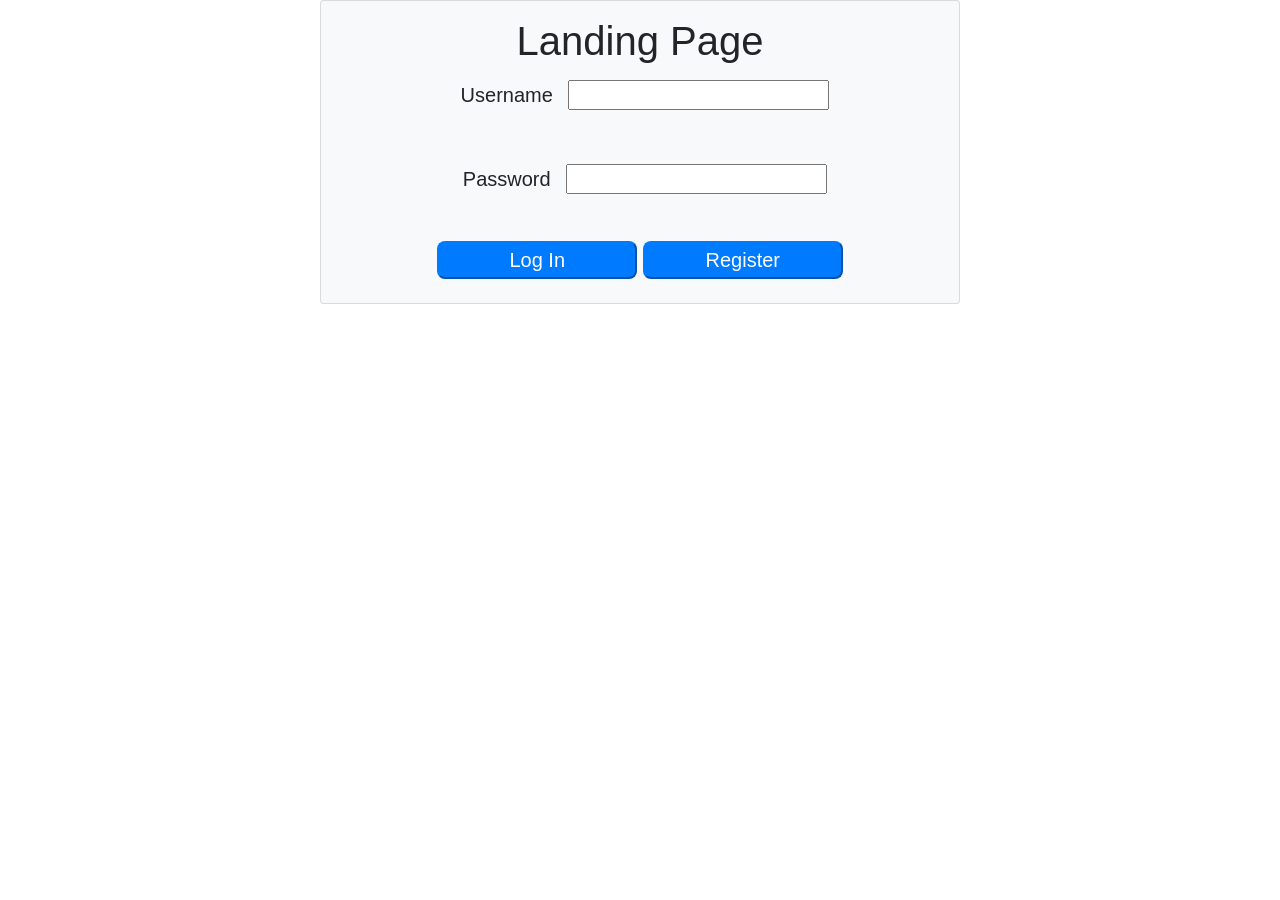
<file: target/classes/public/index.html>
<!DOCTYPE html>
<html>
<head>
    <meta charset="UTF-8">
    <meta name="author" content="Group D">
    <meta name="viewport" content="width=device-width, initial-scale=1">
    <script src="js/jquery-3.6.0.min.js"></script>
    <script src="https://stackpath.bootstrapcdn.com/bootstrap/4.3.1/js/bootstrap.min.js"
            integrity="sha384-JjSmVgyd0p3pXB1rRibZUAYoIIy6OrQ6VrjIEaFf/nJGzIxFDsf4x0xIM+B07jRM"
            crossorigin="anonymous"></script>
    <link rel="stylesheet" href="https://stackpath.bootstrapcdn.com/bootstrap/4.3.1/css/bootstrap.min.css"
          integrity="sha384-ggOyR0iXCbMQv3Xipma34MD+dH/1fQ784/j6cY/iJTQUOhcWr7x9JvoRxT2MZw1T"
          crossorigin="anonymous">
    <script src="js/landing.js"></script>
    <link rel="stylesheet" type="text/css" href="chatApp.css">
    <title>Landing Page</title>
</head>


<body>
<form class='card p-3 bg-light col-lg-6 offset-lg-3'
      method="post" id = "registerInfo" action="main.html">
    <h1 align="center">Landing Page</h1>
    <h5 align="center">
        <label class="landing_label" for="usernameLogin" >Username</label>
        <input rows="10" cols="10" id="usernameLogin" name="usernameLogin">
        <span id="usernameLoginAlert"></span>
    </h5>
    <br>
    <h5 align="center">
        <label class="landing_label" for="passwordLogin" >Password</label>
        <input type="password" rows="10" cols="10" id="passwordLogin" name="passwordLogin">
        <span id="passwordLoginAlert"></span>
    </h5>
    <br>
    <h5 align="center">
        <input type="button" id="btn_log" class="landing_btn btn-primary" value="Log In">
        <button type="button" class="landing_btn btn-primary" data-toggle="modal"
                data-target="#registerForm">Register</button>
    </h5>
</form>

<!-- Button trigger modal -->
<!-- Modal -->
<div class="modal fade" id="registerForm" tabindex="-1"
     role="dialog" aria-labelledby="registerFormLabel" aria-hidden="true">
    <div class="modal-dialog" role="document">
        <div class="modal-content">
            <div class="modal-header">
                <h5 class="modal-title" id="registerFormLabel">
                    Register Page
                </h5>
                <button type="button" class="close" data-dismiss="modal" aria-label="Close">
                    <span aria-hidden="true">&times;</span>
                </button>
            </div>
            <div class="infoClass">
                <br>
                <label class="landing_label" for="username" >
                    Username:
                </label>
                <input rows="10" cols="10" id="username" name="username">
                    <span id="usernameAlert"></span>
                <br>
                </input>
            </div>
            <!--<div class="infoClass">
                <label for="email" >Email:</label>
                <input type="email" id="email" name="email" pattern='[a-zA-Z0-9.]*@[A-Za-z0-9./\|]*' placeholder="rl88@rice.edu">
                <span id="emailAlert"></span><br>
                </input>
            </div>-->
            <div class="infoClass">
                <label class="landing_label" for="school" >
                    School:
                </label>
                <input type="text" id="school" name="school">
                    <span id="schoolAlert"></span>
                <br>
                </input>
            </div>
            <div class="infoClass">
                <label class="landing_label" for="age" >
                    Age:
                </label>
                <input type="text" id="age" name="age">
                    <span id="ageAlert"></span>
                <br>
                </input>
            </div>
            <div class="infoClass">
                <label class="landing_label" for="interests" >
                    Interests:
                </label>
                <input type="text" id="interests" name="interests" placeholder="swim, music" pattern="[a-zA-Z\s]+(,[ ]*[a-zA-Z]+)*">
                    <span id="interestsAlert"></span>
                    <span id="interestsInstr">split by comma</span>
                <br>
                </input>
            </div>
            <!--<div class="infoClass">
                <label for="phone" >Phone:</label>
                <input type="text" id="phone" name="phone" pattern='[0-9]{10}' placeholder="1234567890">
                <span id="phoneAlert"></span><br>
                </input>
            </div>
            <div class="infoClass">
                <label for="zipcode" >Zip:</label>
                <input type="tel" id="zipcode" name="zipcode" pattern='[0-9]{5}' placeholder="77030">
                <span id="zipcodeAlert"></span>
                <br>
                </input>
            </div>-->
            <div class="infoClass">
                <label class="landing_label" for="password" >
                    Password:
                </label>
                <input type="password" id="password" name="password">
                    <span id="passwordAlert"></span>
                <!--
                    <script>
                        let len = document.getElementById("password").innerText.length;
                        document.getElementById("password").innerText = "";
                        for (let i = 0; i < len; i++){
                            document.getElementById("password").innerText +="*";
                        }
                    </script>
                -->
                <br>
                <label class="landing_label" for="passwordSecond" >
                    Password Confirmation:
                </label>
                <input type="password" id="passwordSecond" name="passwordSecond">
                    <span id="passwordSecondAlert"></span>
            </div>
            <br>
            <button class="btn btn-primary" id="btn_register">Register</button>
            <button class="btn btn-primary" id="btn_clear" >Clear</button>
            </div>
        </div>
    </div>
</div>
</body>
</file>
<file: target/classes/public/chatApp.css>
/**************landing page**************/
.landing_label {
    padding: 10px;
}

.landing_btn {
    width: 200px;
    padding: 5px;
    border-radius: 8px;
}

/**************main page**************/
/**************first column**************/
.user_name {
    grid-area: user_name;
    width: 150px;
    height: 50px;
    line-height: 50px;
    text-align: center;
    background-color: white;
}

.notification {
    grid-area: notification;
    width: 150px;
    height: 50px;
    background-color: white;
}

.user_info {
    grid-area: user_info;
    width: 150px;
    height: 300px;
    padding: 5px;
    background-color: white;
}

.logout_btn {
    grid-area: logout_btn;
    width: 150px;
    height: 100px;
    background-color: white;
}

/**************second column**************/
.rooms_title {
    grid-area: rooms_title;
    width: 250px;
    height: 50px;
    line-height: 50px;
    text-align: center;
    background-color: white;
}

.rooms {
    grid-area: rooms;
    width: 250px;
    height: 320px;
    /*padding-left: 5px;*/
    background-color: white;
    overflow-y: auto;
}

.room_btn_container {
    grid-area: buttons1;
    width: 250px;
    height: 133px;
    font-size:0px;
    background-color: white;
}

.room_btn {
    width: 100%;
    height: 75px;
    /*background-color: white;*/
    border: 1px solid lightskyblue;
}

/*user_btn {
    width: 82px;
    height: 133px;
    background-color: white;
}*/

/**************third column**************/
.room_name {
    grid-area: room_name;
    width: 500px;
    height: 50px;
    line-height: 50px;
    text-align: center;
    background-color: white;
}

.outputArea {
    grid-area: outputArea;
    width: 500px;
    height: 320px;
    padding-left: 5px;
    background-color: white;
    overflow-y: auto;
    display: flex;
    flex-direction: column-reverse;
}

.popover_btn {
    width: auto;
    height: 100%;
    border: 1px solid lightskyblue;
}

.icons {
    grid-area: icons;
    width: 500px;
    height: 30px;
    padding-left: 5px;
    background-color: white;
}

.inputArea {
    grid-area: inputArea;
    width: 500px;
    height: 100px;
    background-color: white;
}

textarea {
    resize: none;
    width: 100%;
    height: 100%;
    box-sizing: border-box;
    background-color: white;
}

/**************forth column**************/
.description {
    grid-area: description;
    width: 200px;
    height: 50px;
    line-height: 25px;
    text-align: center;
    background-color: white;
}

.members {
    grid-area: members;
    width: 200px;
    height: 200px;
    padding-left: 0px;
    background-color: white;
    overflow-y: auto;
}

.member_btn {
    width: 100%;
    height: 50px;
    border: 1px solid lightskyblue;
    text-align: left;
    padding-left: 5px;
    /*background-color: white;*/
}


.group_btn_container {
    grid-area: buttons2;
    width: 200px;
    height: 150px;
    background-color: white;
}

.group_btn {
    width: 100px;
    height: 50px;
    background-color: white;
}

.enter {
    grid-area: enter;
    width: 200px;
    height: 100px;
    background-color: white;
}

/*.btn-leaveAll {
    width: 50%;
    height: 100%;
    border: 1px solid lightskyblue;
}*/

/**************containers**************/
.container {
    display: grid;
    grid-template-areas:
                'user_name rooms_title room_name room_name description'
                'notification rooms outputArea outputArea members'
                'user_info rooms outputArea outputArea members'
                'user_info rooms outputArea outputArea buttons2'
                'user_info buttons1 icons icons buttons2'
                'logout_btn buttons1 inputArea inputArea enter';
    grid-gap: 3px;
    background-color: lightskyblue;
    padding: 5px;
    width: 1120px;
    margin:auto;
}

select, label {
    text-align: center;
    font-size: 20px;

}

.btn {
    width: 100%;
    height: 100%;
    border: 1px solid lightskyblue;
}

.text_btn {
    width: 100%;
    height: 100%;
    border: 0px;
    padding: 0px;
    margin: 0px;
    text-align: left;
}

/*div {
    background-color: white;
    text-align: center;

}*/

/**************internal attributes**************/
input[type=number]::-webkit-inner-spin-button,
input[type=number]::-webkit-outer-spin-button {
    opacity: 1;
}


/**************external chat**************/

.chat .chat-history {
    padding: 20px;

}

.chat .chat-history ul {
    padding: 0
}

.chat .chat-history ul li {
    list-style: none;
    margin-bottom: 30px
}

.chat .chat-history ul li:last-child {
    margin-bottom: 0px
}

.chat .chat-history .message-data {
    margin-bottom: 15px
}

.chat .chat-history .message-data img {
    border-radius: 40px;
    width: 40px
}

.chat .chat-history .message-data-time {
    color: #434651;
    padding-left: 6px
}

.chat .chat-history .message {
    color: #444;
    padding: 9px 10px;
    line-height: 26px;
    font-size: 16px;
    border-radius: 7px;
    display: inline-block;
    position: relative
}

.chat .chat-history .message:after {
    bottom: 100%;
    left: 7%;
    border: solid transparent;
    content: " ";
    height: 0;
    width: 0;
    position: absolute;
    pointer-events: none;
    border-bottom-color: #fff;
    border-width: 10px;
    margin-left: -10px
}

.chat .chat-history .my-message {
    background: #efefef
}

.chat .chat-history .my-message:after {
    bottom: 100%;
    left: 30px;
    border: solid transparent;
    content: " ";
    height: 0;
    width: 0;
    position: absolute;
    pointer-events: none;
    border-bottom-color: #efefef;
    border-width: 10px;
    margin-left: -10px
}

.chat .chat-history .other-message {
    background: #e8f1f3;
    text-align: right
}

.chat .chat-history .other-message:after {
    border-bottom-color: #e8f1f3;
    left: 90%
}

.chat .chat-message {
    padding: 20px
}
</file>
